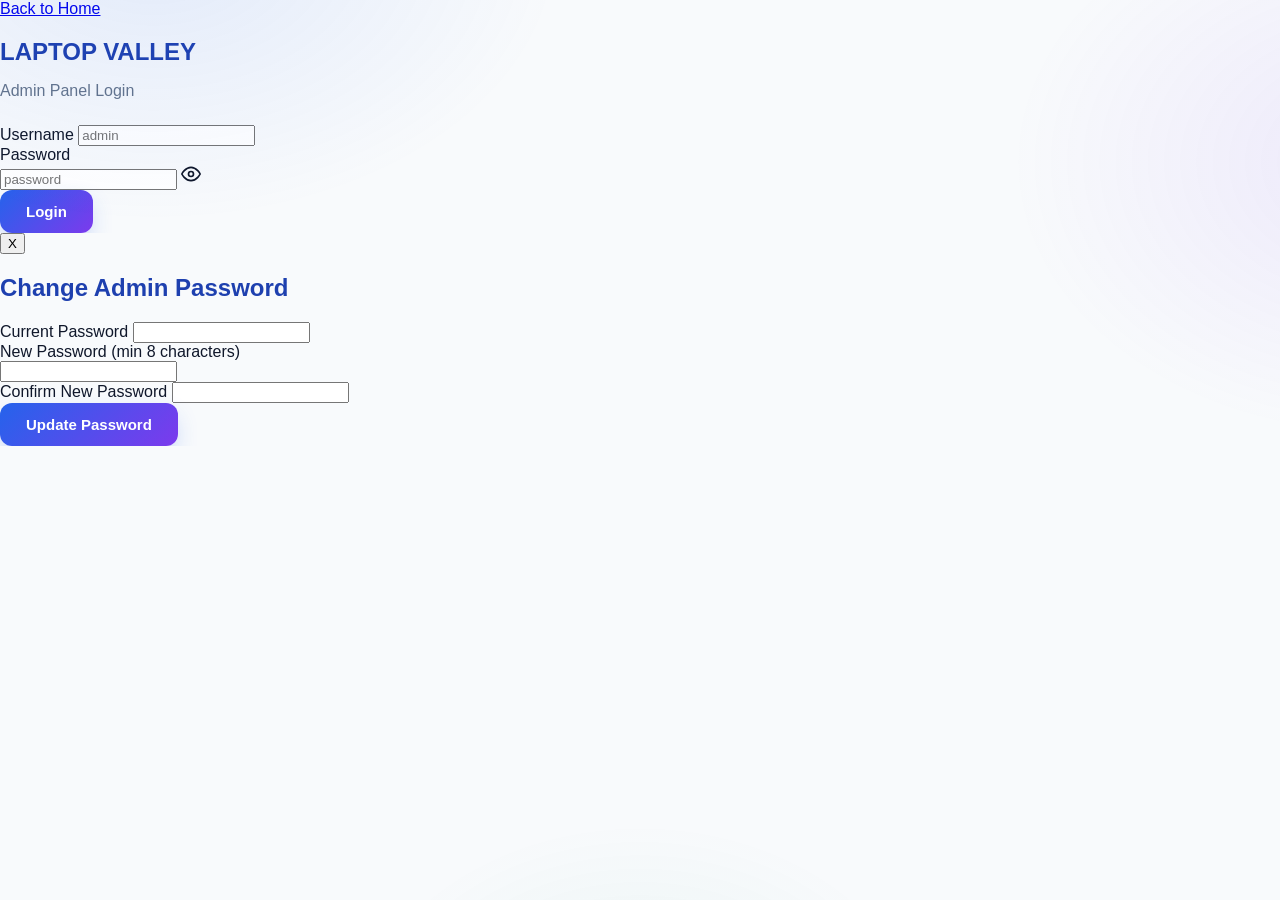
<file: admin.html>
<!DOCTYPE html>
<html lang="en">
<head>
<meta charset="UTF-8">
<meta name="viewport" content="width=device-width, initial-scale=1.0">
<title>Admin Panel - Laptop Valley</title>
<link rel="stylesheet" href="css/style.css?v=13">
<link rel="shortcut icon" href="assets/favicon.png" type="image/x-icon">
</head>
<body class="admin-body">

<div id="loginScreen" class="admin-login">
  <a href="index.html#home" class="back-to-store-btn">Back to Home</a>
  <h2 style="color:#1e40af; margin-bottom:5px;">LAPTOP VALLEY</h2>
  <p style="color:#64748b; margin-bottom:25px;">Admin Panel Login</p>  <div class="form-group" style="text-align:left;">
    <label>Username</label>
    <input type="text" id="adminUser" placeholder="admin">
  </div>
  <div class="form-group" style="text-align:left;">
  <label>Password</label>
  <div class="password-wrapper">
    <input type="password" id="adminPass" placeholder="password">
    <span class="toggle-eye" id="togglePassEye">
      <svg id="eyeOpen" xmlns="http://www.w3.org/2000/svg" width="20" height="20" viewBox="0 0 24 24" fill="none" stroke="currentColor" stroke-width="2" stroke-linecap="round" stroke-linejoin="round">
        <path d="M1 12s4-8 11-8 11 8 11 8-4 8-11 8-11-8-11-8Z"></path>
        <circle cx="12" cy="12" r="3"></circle>
      </svg>
      <svg id="eyeClosed" xmlns="http://www.w3.org/2000/svg" width="20" height="20" viewBox="0 0 24 24" fill="none" stroke="currentColor" stroke-width="2" stroke-linecap="round" stroke-linejoin="round" style="display:none;">
        <path d="M17.94 17.94A10.94 10.94 0 0 1 12 20c-7 0-11-8-11-8a18.45 18.45 0 0 1 5.06-5.94M9.9 4.24A9.12 9.12 0 0 1 12 4c7 0 11 8 11 8a18.5 18.5 0 0 1-2.16 3.19m-6.72-1.07a3 3 0 1 1-4.24-4.24"></path>
        <line x1="1" y1="1" x2="23" y2="23"></line>
      </svg>
    </span>
  </div>
</div>
  <button type="button" class="btn btn-primary btn-block" id="loginBtn">Login</button>
  <p id="loginError" class="error-text" style="display:none;">Invalid username or password</p>
</div>

<div id="adminDashboard" style="display:none;">
  <div class="admin-header">
    <div class="logo" style="color:white; font-size:1.4rem;">Laptop<span style="color:#60a5fa;">Valley</span> Admin</div>
    <div>
      <a href="index.html#store" id="view-store-btn">View Store</a>
      <button type="button" class="btn btn-outline" style="color:white; border-color:white; margin-right:10px;" id="changePasswordBtn">Change Password</button>
      <button type="button" class="btn" style="background:#ef4444; color:white;" id="logoutBtn">Logout</button>
    </div>
  </div>

  <div class="admin-container">
    <div class="stats-grid">
      <div class="stat-card">
        <h4>Total Products</h4>
        <div class="num" id="statLaptops">0</div>
      </div>
      <div class="stat-card">
        <h4>Total Orders</h4>
        <div class="num" id="statOrders">0</div>
      </div>
      <div class="stat-card">
        <h4>Pending Orders</h4>
        <div class="num" id="statPending">0</div>
      </div>
      <div class="stat-card">
        <h4>Total Revenue</h4>
        <div class="num" id="statRevenue">Rs. 0</div>
      </div>
    </div>

    <div class="admin-tabs">
      <button type="button" class="tab-btn active" data-tab="add">Add Product</button>
      <button type="button" class="tab-btn" data-tab="manage">Manage Products</button>
      <button type="button" class="tab-btn" data-tab="orders">Orders</button>
      <button type="button" class="tab-btn" data-tab="testimonials">Testimonials <span id="testimonialPendingCount" class="pending-tab-count" aria-label="Pending testimonials">0</span></button>
    </div>

    <div id="tab-add" class="tab-content active">
      <div class="card">
        <h2 style="color:#1e40af; margin-bottom:20px;">Add New Product</h2>
        <form id="laptopForm">
          <div class="form-row">
            <div class="form-group">
              <label>Category *</label>
              <select id="f_category" required onchange="syncProductFormMode()">
                <option value="Laptop">Laptop</option>
                <option value="Accessories">Accessories</option>
                <option value="Desktop PC">Desktop PC</option>
              </select>
            </div>
            <div class="form-group">
              <label>Subcategory</label>
              <select id="f_subcategory">
                <optgroup label="Laptop">
                  <option value="Laptop">Laptop</option>
                </optgroup>
                <optgroup label="Desktop PC">
                  <option value="Gaming PC">Gaming PC</option>
                  <option value="Office PC">Office PC</option>
                  <option value="Workstation">Workstation</option>
                  <option value="Mini PC">Mini PC</option>
                  <option value="All-in-One PC">All-in-One PC</option>
                  <option value="Custom Build">Custom Build</option>
                  <option value="Other Desktop">Other Desktop</option>
                </optgroup>
                <optgroup label="Accessories">
                  <option value="Mouse">Mouse</option>
                  <option value="Keyboard">Keyboard</option>
                  <option value="Headset">Headset</option>
                  <option value="Laptop Bag">Laptop Bag</option>
                  <option value="Charger / Adapter">Charger / Adapter</option>
                  <option value="Cooling Pad">Cooling Pad</option>
                  <option value="Dock / Hub">Dock / Hub</option>
                  <option value="Storage">Storage</option>
                  <option value="RAM / Memory">RAM / Memory</option>
                  <option value="Monitor">Monitor</option>
                  <option value="Cable">Cable</option>
                  <option value="Other">Other</option>
                </optgroup>
              </select>
            </div>
          </div>
          <div class="form-row">
            <div class="form-group">
              <label>Brand *</label>
              <input type="text" id="f_brand" placeholder="e.g. Dell, Logitech, Anker" required>
            </div>
            <div class="form-group">
              <label>Product Name / Model *</label>
              <input type="text" id="f_model" placeholder="e.g. XPS 15 9530 / Logitech G102" required>
            </div>
          </div>

          <div id="laptopSpecsFields">
          <div class="form-row">
            <div class="form-group">
              <label>Processor Brand *</label>
              <select id="f_procBrand">
                <option value="">Select</option>
                <option value="Intel">Intel</option>
                <option value="AMD">AMD</option>
                <option value="Apple">Apple</option>
                <option value="Qualcomm">Qualcomm</option>
              </select>
            </div>
            <div class="form-group">
              <label>Processor Model *</label>
              <input type="text" id="f_procModel" placeholder="e.g. Core i7-13700H">
            </div>
          </div>

          <div class="form-row">
            <div class="form-group">
              <label>RAM Size *</label>
              <select id="f_ramSize">
                <option value="">Select</option>
                <option value="4GB">4GB</option>
                <option value="8GB">8GB</option>
                <option value="16GB">16GB</option>
                <option value="32GB">32GB</option>
                <option value="64GB">64GB</option>
              </select>
            </div>
            <div class="form-group">
              <label>RAM Type *</label>
              <select id="f_ramType">
                <option value="">Select</option>
                <option value="DDR4">DDR4</option>
                <option value="DDR5">DDR5</option>
                <option value="LPDDR4X">LPDDR4X</option>
                <option value="LPDDR5">LPDDR5</option>
                <option value="Unified Memory">Unified Memory</option>
              </select>
            </div>
          </div>

          <div class="form-row">
            <div class="form-group">
              <label>Storage Type *</label>
              <select id="f_storageType">
                <option value="">Select</option>
                <option value="SSD">SSD</option>
                <option value="HDD">HDD</option>
                <option value="SSD+HDD">SSD+HDD</option>
                <option value="eMMC">eMMC</option>
              </select>
            </div>
            <div class="form-group">
              <label>Storage Capacity *</label>
              <select id="f_storageCap">
                <option value="">Select</option>
                <option value="128GB">128GB</option>
                <option value="256GB">256GB</option>
                <option value="512GB">512GB</option>
                <option value="1TB">1TB</option>
                <option value="2TB">2TB</option>
              </select>
            </div>
          </div>

          <div class="form-row">
            <div class="form-group">
              <label>Display Size *</label>
              <select id="f_displaySize">
                <option value="">Select</option>
                <option value="13.3 inch">13.3 inch</option>
                <option value="13.6 inch">13.6 inch</option>
                <option value="14 inch">14 inch</option>
                <option value="15.6 inch">15.6 inch</option>
                <option value="16 inch">16 inch</option>
                <option value="17.3 inch">17.3 inch</option>
              </select>
            </div>
            <div class="form-group">
              <label>Display Resolution *</label>
              <select id="f_displayRes">
                <option value="">Select</option>
                <option value="HD 1366x768">HD 1366x768</option>
                <option value="FHD 1920x1080">FHD 1920x1080</option>
                <option value="FHD+ 1920x1200">FHD+ 1920x1200</option>
                <option value="QHD 2560x1440">QHD 2560x1440</option>
                <option value="4K UHD 3840x2160">4K UHD 3840x2160</option>
                <option value="Retina">Retina</option>
              </select>
            </div>
          </div>

          <div class="form-row">
            <div class="form-group">
              <label>Display Panel Type *</label>
              <select id="f_displayType">
                <option value="">Select</option>
                <option value="IPS">IPS</option>
                <option value="OLED">OLED</option>
                <option value="TN">TN</option>
                <option value="Mini-LED">Mini-LED</option>
              </select>
            </div>
            <div class="form-group">
              <label>Graphics Card *</label>
              <input type="text" id="f_graphics" placeholder="e.g. NVIDIA RTX 4060 8GB">
            </div>
          </div>

          <div class="form-row">
            <div class="form-group">
              <label>Operating System *</label>
              <select id="f_os">
                <option value="">Select</option>
                <option value="Windows 11 Home">Windows 11 Home</option>
                <option value="Windows 11 Pro">Windows 11 Pro</option>
                <option value="macOS">macOS</option>
                <option value="Linux">Linux</option>
                <option value="No OS">No OS</option>
              </select>
            </div>
            <div class="form-group">
              <label>Battery *</label>
              <input type="text" id="f_battery" placeholder="e.g. 86Wh, up to 13 hrs">
            </div>
          </div>

          <div class="form-row">
            <div class="form-group">
              <label>Weight *</label>
              <input type="text" id="f_weight" placeholder="e.g. 1.86 kg">
            </div>
            <div class="form-group">
              <label>Color *</label>
              <input type="text" id="f_color" placeholder="e.g. Platinum Silver">
            </div>
          </div>
          </div>

          <div id="desktopSpecsFields" style="display:none;">
          <div class="form-row">
            <div class="form-group">
              <label>Processor Brand *</label>
              <select id="f_desktopProcBrand">
                <option value="">Select</option>
                <option value="Intel">Intel</option>
                <option value="AMD">AMD</option>
                <option value="Apple">Apple</option>
              </select>
            </div>
            <div class="form-group">
              <label>Processor Model *</label>
              <input type="text" id="f_desktopProcModel" placeholder="e.g. Core i7-14700K / Ryzen 7 7800X3D">
            </div>
          </div>

          <div class="form-row">
            <div class="form-group">
              <label>RAM Size *</label>
              <select id="f_desktopRamSize">
                <option value="">Select</option>
                <option value="8GB">8GB</option>
                <option value="16GB">16GB</option>
                <option value="32GB">32GB</option>
                <option value="64GB">64GB</option>
                <option value="128GB">128GB</option>
              </select>
            </div>
            <div class="form-group">
              <label>RAM Type *</label>
              <select id="f_desktopRamType">
                <option value="">Select</option>
                <option value="DDR4">DDR4</option>
                <option value="DDR5">DDR5</option>
              </select>
            </div>
          </div>

          <div class="form-row">
            <div class="form-group">
              <label>Storage Type *</label>
              <select id="f_desktopStorageType">
                <option value="">Select</option>
                <option value="SSD">SSD</option>
                <option value="HDD">HDD</option>
                <option value="SSD+HDD">SSD+HDD</option>
              </select>
            </div>
            <div class="form-group">
              <label>Storage Capacity *</label>
              <select id="f_desktopStorageCap">
                <option value="">Select</option>
                <option value="256GB">256GB</option>
                <option value="512GB">512GB</option>
                <option value="1TB">1TB</option>
                <option value="2TB">2TB</option>
                <option value="4TB">4TB</option>
              </select>
            </div>
          </div>

          <div class="form-row">
            <div class="form-group">
              <label>Graphics Card *</label>
              <input type="text" id="f_desktopGraphics" placeholder="e.g. NVIDIA RTX 4070 12GB">
            </div>
            <div class="form-group">
              <label>Motherboard *</label>
              <input type="text" id="f_desktopMotherboard" placeholder="e.g. ASUS ROG STRIX B650E-F">
            </div>
          </div>

          <div class="form-row">
            <div class="form-group">
              <label>Power Supply *</label>
              <input type="text" id="f_desktopPsu" placeholder="e.g. 750W 80+ Gold">
            </div>
            <div class="form-group">
              <label>Case / Form Factor *</label>
              <select id="f_desktopCaseType">
                <option value="">Select</option>
                <option value="Mid Tower">Mid Tower</option>
                <option value="Full Tower">Full Tower</option>
                <option value="Mini Tower">Mini Tower</option>
                <option value="Mini-ITX">Mini-ITX</option>
                <option value="SFF">Small Form Factor (SFF)</option>
                <option value="All-in-One">All-in-One</option>
              </select>
            </div>
          </div>

          <div class="form-row">
            <div class="form-group">
              <label>Cooling *</label>
              <input type="text" id="f_desktopCooling" placeholder="e.g. 240mm AIO / Air Cooler">
            </div>
            <div class="form-group">
              <label>Operating System *</label>
              <input type="text" id="f_desktopOs" placeholder="e.g. Windows 11 Pro">
            </div>
          </div>
          </div>



          <div class="form-row">
            <div class="form-group">
              <label>Warranty *</label>
              <select id="f_warranty" required>
                <option value="">Select</option>
                <option value="No Warranty">No Warranty</option>
                <option value="3 Days">3 Days</option>
                <option value="7 Days">7 Days</option>
                <option value="15 Days">15 Days</option>
                <option value="30 Days">30 Days</option>
              </select>
            </div>
            <div class="form-group">
              <label>Price (Rs.) *</label>
              <input type="number" id="f_price" placeholder="e.g. 425000" required min="0">
            </div>
          </div>

          <div class="form-row">
            <div class="form-group">
              <label>Stock Quantity *</label>
              <input type="number" id="f_stock" placeholder="e.g. 10" required min="0">
            </div>
            <div class="form-group image-upload-intro">
              <label>Product Images (optional)</label>
              <p>Upload 1, 2, or all 3 images. JPG, PNG, or WebP only; max 5 MB each.</p>
            </div>
          </div>

          <div id="currentImagesPanel" class="current-images-panel" style="display:none;"></div>

          <div class="image-upload-grid">
            <div class="image-upload-slot">
              <label>Image 1</label>
              <input type="file" id="f_image1" accept="image/jpeg,image/png,image/webp">
              <label class="image-remove-option"><input type="checkbox" id="f_remove1"> Remove existing image 1</label>
            </div>
            <div class="image-upload-slot">
              <label>Image 2</label>
              <input type="file" id="f_image2" accept="image/jpeg,image/png,image/webp">
              <label class="image-remove-option"><input type="checkbox" id="f_remove2"> Remove existing image 2</label>
            </div>
            <div class="image-upload-slot">
              <label>Image 3</label>
              <input type="file" id="f_image3" accept="image/jpeg,image/png,image/webp">
              <label class="image-remove-option"><input type="checkbox" id="f_remove3"> Remove existing image 3</label>
            </div>
          </div>

          <div class="form-group">
            <label>Description</label>
            <textarea id="f_description" rows="3" placeholder="Brief description"></textarea>
          </div>

          <input type="hidden" id="f_editId" value="">
          <button type="submit" class="btn btn-primary btn-block" style="padding:14px;" id="submitBtn">
            Add Product
          </button>
        </form>
      </div>
    </div>

    <div id="tab-manage" class="tab-content">
      <div class="table-wrap">
        <table class="admin-table">
          <thead>
            <tr><th>Image</th><th>Category</th><th>Brand</th><th>Product</th><th>Key Info</th><th>Price</th><th>Stock</th><th>Actions</th></tr>
          </thead>
          <tbody id="laptopTableBody"></tbody>
        </table>
      </div>
    </div>

    <div id="tab-testimonials" class="tab-content">
      <div class="card testimonial-admin-card">
        <h2 style="color:#1e40af; margin-bottom:8px;">Manage Testimonials</h2>
        <p style="color:#64748b; margin-bottom:20px;">Public submissions appear here as Pending / Hidden. Use Approve to publish them on the website, Hide to remove them from the public board, or Edit/Delete to manage them.</p>
        <form id="testimonialAdminForm">
          <div class="form-row">
            <div class="form-group"><label>Name *</label><input type="text" id="adminTestimonialName" maxlength="80" required placeholder="Customer name"></div>
            <div class="form-group"><label>Rating *</label><select id="adminTestimonialRating" required><option value="5">★★★★★ 5 / 5</option><option value="4">★★★★☆ 4 / 5</option><option value="3">★★★☆☆ 3 / 5</option><option value="2">★★☆☆☆ 2 / 5</option><option value="1">★☆☆☆☆ 1 / 5</option></select></div>
          </div>
          <div class="form-group"><label>Message *</label><textarea id="adminTestimonialMessage" rows="4" maxlength="800" required placeholder="Customer testimonial"></textarea></div>
          <div class="form-row">
            <div class="form-group"><label>Status</label><select id="adminTestimonialStatus"><option value="approved">Approved / Visible</option><option value="pending">Pending / Hidden</option></select></div>
            <div class="form-group" style="display:flex; align-items:flex-end; gap:10px;"><button type="submit" class="btn btn-primary" id="adminTestimonialSubmit">Add Testimonial</button><button type="button" class="btn btn-outline" id="adminTestimonialCancel" style="display:none;">Cancel Edit</button></div>
          </div>
          <input type="hidden" id="adminTestimonialEditId" value="">
        </form>
      </div>
      <div class="table-wrap testimonial-admin-table-wrap"><table class="admin-table"><thead><tr><th>Name</th><th>Message</th><th>Rating</th><th>Status</th><th>Date</th><th>Actions</th></tr></thead><tbody id="testimonialsTableBody"><tr><td colspan="6" style="text-align:center; padding:30px;">Loading testimonials...</td></tr></tbody></table></div>
    </div>

    <div id="tab-orders" class="tab-content">
      <div class="table-wrap">
        <table class="admin-table">
          <thead>
            <tr>
              <th>Order ID</th><th>Customer</th><th>Contact</th>
              <th>Items</th><th>Total</th><th>Payment</th><th>Status</th><th>Action</th>
            </tr>
          </thead>
          <tbody id="ordersTableBody"></tbody>
        </table>
      </div>
    </div>
  </div>
</div>

<div class="toast" id="toast"></div>

<div class="modal-overlay" id="changePassModal">
  <div class="modal-box" style="max-width:420px;">
    <button class="modal-close" onclick="closeChangePasswordModal()">X</button>
    <h2 style="color:#1e40af; margin-bottom:20px;">Change Admin Password</h2>
    <div class="form-group">
      <label>Current Password</label>
      <input type="password" id="cp_current">
    </div>
    <div class="form-group">
      <label>New Password (min 8 characters)</label>
      <input type="password" id="cp_new">
    </div>
    <div class="form-group">
      <label>Confirm New Password</label>
      <input type="password" id="cp_confirm">
    </div>
    <p id="cp_error" class="error-text" style="display:none;"></p>
    <button type="button" class="btn btn-primary btn-block" onclick="submitChangePassword()">Update Password</button>
  </div>
</div>
  
<script src="js/data.js?v=14"></script>
<script src="js/admin.js?v=14"></script>
</body>
</html>
</file>
<file: css/style.css>
:root {
  /* ---- core palette (LIGHT) ---- */
  --primary: #2563EB;
  --secondary: #7C3AED;
  --accent: #059669;
  --bg: #F8FAFC;
  --bg-elevated: #FFFFFF;
  --bg-elevated-2: #F1F5F9;
  --border: rgba(15, 23, 42, 0.09);
  --text: #0F172A;
  --text-muted: #64748B;

  /* ---- derived / effect tokens (LIGHT) ---- */
  --glow-1: rgba(37, 99, 235, 0.10);
  --glow-2: rgba(124, 58, 237, 0.09);
  --glow-3: rgba(5, 150, 105, 0.07);
  --loader-glow-1: rgba(124, 58, 237, 0.25);
  --loader-glow-2: rgba(37, 99, 235, 0.4);
  --navbar-bg: rgba(248, 250, 252, 0.78);
  --nav-active-bg: rgba(37, 99, 235, 0.08);
  --btn-shadow: rgba(37, 99, 235, 0.45);
  --btn-shadow-hover: rgba(37, 99, 235, 0.55);
  --btn-outline-hover-bg: rgba(37, 99, 235, 0.06);
  --btn-outline-hover-border: rgba(37, 99, 235, 0.3);
  --hamburger-bg: rgba(37, 99, 235, 0.05);
  --mobile-menu-shadow: rgba(15, 23, 42, 0.25);
  --scrim-bg: rgba(15, 23, 42, 0.35);
  --card-shadow: 0 1px 2px rgba(15, 23, 42, 0.04), 0 16px 32px -24px rgba(15, 23, 42, 0.18);
  --contact-shadow: 0 1px 2px rgba(15, 23, 42, 0.04), 0 20px 40px -28px rgba(15, 23, 42, 0.2);
  --service-hover-border: rgba(124, 58, 237, 0.35);
  --service-hover-shadow: 0 1px 2px rgba(15, 23, 42, 0.04), 0 24px 40px -20px rgba(37, 99, 235, 0.18);
  --work-hover-border: rgba(5, 150, 105, 0.35);
  --work-hover-shadow: 0 1px 2px rgba(15, 23, 42, 0.04), 0 24px 40px -20px rgba(5, 150, 105, 0.16);
  --tag-bg: rgba(15, 23, 42, 0.04);
  --focus-ring: rgba(37, 99, 235, 0.18);
  --orbit-shadow: rgba(15, 23, 42, 0.22);
  --check-shadow: rgba(5, 150, 105, 0.4);

  --font-display: "Plus Jakarta Sans", "Inter", sans-serif;
  --font-body: "Inter", "Plus Jakarta Sans", sans-serif;

  --radius-sm: 12px;
  --radius-lg: 16px;

  --nav-height: 76px;
  --ease: cubic-bezier(0.22, 1, 0.36, 1);
}

/* =========== DARK THEME OVERRIDE (matches visitor's OS setting) =========== */
@media (prefers-color-scheme: dark) {
  :root {
    --primary: #4F46E5;
    --secondary: #7C3AED;
    --accent: #10B981;
    --bg: #0F172A;
    --bg-elevated: #16213B;
    --bg-elevated-2: #1B2646;
    --border: rgba(148, 163, 184, 0.14);
    --text: #F8FAFC;
    --text-muted: #94A3B8;

    --glow-1: rgba(79, 70, 229, 0.28);
    --glow-2: rgba(124, 58, 237, 0.22);
    --glow-3: rgba(16, 185, 129, 0.10);
    --loader-glow-1: rgba(124, 58, 237, 0.35);
    --loader-glow-2: rgba(79, 70, 229, 0.6);
    --navbar-bg: rgba(15, 23, 42, 0.72);
    --nav-active-bg: rgba(148, 163, 184, 0.1);
    --btn-shadow: rgba(79, 70, 229, 0.6);
    --btn-shadow-hover: rgba(79, 70, 229, 0.75);
    --btn-outline-hover-bg: rgba(148, 163, 184, 0.08);
    --btn-outline-hover-border: rgba(148, 163, 184, 0.3);
    --hamburger-bg: rgba(148, 163, 184, 0.06);
    --mobile-menu-shadow: rgba(0, 0, 0, 0.5);
    --scrim-bg: rgba(0, 0, 0, 0.5);
    --card-shadow: none;
    --contact-shadow: none;
    --service-hover-border: rgba(124, 58, 237, 0.4);
    --service-hover-shadow: none;
    --work-hover-border: rgba(16, 185, 129, 0.35);
    --work-hover-shadow: none;
    --tag-bg: rgba(148, 163, 184, 0.08);
    --focus-ring: rgba(79, 70, 229, 0.25);
    --orbit-shadow: rgba(0, 0, 0, 0.6);
    --check-shadow: rgba(16, 185, 129, 0.5);
    --select-arrow-color: %2394A3B8; /* URL-encoded #94A3B8 */
  }
}

* { 
  box-sizing: border-box;
    overflow-y: auto;
    overflow-x: hidden;
   scrollbar-width: none;
    -ms-overflow-style: none;
}

*::-webkit-scrollbar {
    display: none;
    width: 0;
    height: 0;
}


html, body {
  height: 100%;
  overflow: hidden; /* no traditional page scroll */
}

body {
  margin: 0;
  background: var(--bg);
  color: var(--text);
  font-family: var(--font-body);
  -webkit-font-smoothing: antialiased;
  text-rendering: optimizeLegibility;
  transition: background 0.3s var(--ease), color 0.3s var(--ease);
}

@media (prefers-reduced-motion: reduce) {
  *, *::before, *::after {
    animation-duration: 0.01ms !important;
    transition-duration: 0.01ms !important;
  }
}

button { font-family: inherit; }
:focus-visible { outline: 2px solid var(--accent); outline-offset: 2px; }

/* Ambient background glow, fixed so it never scrolls */
body::before {
  content: "";
  position: fixed;
  inset: 0;
  background:
    radial-gradient(680px 460px at 12% -6%, var(--glow-1), transparent 60%),
    radial-gradient(620px 460px at 108% 18%, var(--glow-2), transparent 60%),
    radial-gradient(500px 400px at 50% 118%, var(--glow-3), transparent 60%);
  pointer-events: none;
  z-index: 0;
}

/* ================= LOADER ================= */
.loader {
  position: fixed;
  inset: 0;
  z-index: 999;
  display: flex;
  flex-direction: column;
  align-items: center;
  justify-content: center;
  gap: 18px;
  background: var(--bg);
  transition: opacity 0.6s var(--ease), visibility 0.6s var(--ease);
}
.loader.is-hidden {
  opacity: 0;
  visibility: hidden;
  pointer-events: none;
}
.loader-mark {
  width: 64px;
  height: 64px;
  animation: loaderSpin 2.4s linear infinite, loaderPulse 1.4s ease-in-out infinite;
}
.loader-glyph { width: 100%; height: 100%; object-fit: contain; }
@keyframes loaderSpin { to { transform: rotate(360deg); } }
@keyframes loaderPulse {
  0%, 100% { filter: drop-shadow(0 0 6px var(--loader-glow-1)); }
  50% { filter: drop-shadow(0 0 16px var(--loader-glow-2)); }
}
.loader-text {
  margin: 0;
  font-family: var(--font-display);
  font-weight: 700;
  font-size: 14px;
  letter-spacing: 0.32em;
  color: var(--text-muted);
}

/* SVG gradient stop driving the hero orbit-core rings' color —
   flips with the theme like the rest of the palette */
#coreGrad #coreGradStop1 { stop-color: var(--primary); }
#coreGrad #coreGradStop2 { stop-color: var(--accent); }

/* ================= NAVBAR ================= */
.navbar {
  position: fixed;
  top: 0; left: 0; right: 0;
  height: var(--nav-height);
  z-index: 100;
  background: var(--navbar-bg);
  backdrop-filter: blur(14px);
  -webkit-backdrop-filter: blur(14px);
  border-bottom: 1px solid var(--border);
}
.navbar-inner {
  max-width: 1280px;
  height: 100%;
  margin: 0 auto;
  padding: 0 28px;
  display: flex;
  align-items: center;
  justify-content: space-between;
  gap: 24px;
}
.brand {
  display: flex;
  align-items: center;
  text-decoration: none;
  color: var(--text);
  background: none;
  border: none;
  cursor: pointer;
  padding: 0;
}
.brand-name {
  display: inline-flex;
  align-items: center;
  gap: 7px;
  font-family: var(--font-display);
  font-weight: 700;
  font-size: 19px;
  letter-spacing: -0.01em;
  box-sizing: border-box;
}
.brand-a { width: 8.0em; height: 2.4em; object-fit: contain; flex-shrink: 0; }
.nav-links {
  display: flex;
  align-items: center;
  gap: 4px;
}
.nav-link {
  background: none;
  border: none;
  color: var(--text-muted);
  font-size: 15px;
  font-weight: 500;
  padding: 9px 16px;
  border-radius: 999px;
  cursor: pointer;
  transition: color 0.25s var(--ease), background 0.25s var(--ease);
}
.nav-link:hover { color: var(--text); }
.nav-link.active {
  color: var(--text);
  color: #B47CFB;
  background: var(--nav-active-bg);
}
.navbar-actions {
  display: flex;
  align-items: center;
  gap: 14px;
}

/* Buttons */
.btn {
  border: none;
  border-radius: var(--radius-sm);
  font-family: var(--font-display);
  font-weight: 600;
  font-size: 15px;
  padding: 13px 26px;
  cursor: pointer;
  transition: transform 0.25s var(--ease), box-shadow 0.25s var(--ease), background 0.25s var(--ease);
  white-space: nowrap;
}
.btn-primary {
  color: #fff;
  background: linear-gradient(135deg, var(--primary), var(--secondary));
  box-shadow: 0 10px 26px -8px var(--btn-shadow);
}
.btn-primary:hover { transform: translateY(-2px); box-shadow: 0 14px 30px -8px var(--btn-shadow-hover); }
.btn-outline {
  color: var(--text);
  background: transparent;
  border: 1px solid var(--border);
}
.btn-outline:hover { background: var(--btn-outline-hover-bg); border-color: var(--btn-outline-hover-border); }
.btn-small { padding: 10px 20px; font-size: 14px; }

/* Hamburger (hidden on desktop) */
.hamburger {
  display: none;
  width: 42px;
  height: 42px;
  border-radius: 10px;
  border: 1px solid var(--border);
  background: var(--hamburger-bg);
  cursor: pointer;
  position: relative;
  flex-shrink: 0;
}
.hamburger span {
  position: absolute;
  left: 10px;
  right: 10px;
  height: 2px;
  background: var(--text);
  border-radius: 2px;
  transition: transform 0.35s var(--ease), opacity 0.25s var(--ease), top 0.35s var(--ease);
}
.hamburger span:nth-child(1) { top: 14px; }
.hamburger span:nth-child(2) { top: 20px; }
.hamburger span:nth-child(3) { top: 26px; }
.hamburger.is-open span:nth-child(1) { top: 20px; transform: rotate(45deg); }
.hamburger.is-open span:nth-child(2) { opacity: 0; }
.hamburger.is-open span:nth-child(3) { top: 20px; transform: rotate(-45deg); }

/* ================= MOBILE MENU ================= */
.mobile-menu {
  position: fixed;
  top: 0; right: 0;
  height: 100%;
  width: min(360px, 84vw);
  z-index: 90;
  background: linear-gradient(165deg, var(--bg-elevated), var(--bg));
  border-left: 1px solid var(--border);
  padding: calc(var(--nav-height) + 32px) 32px 40px;
  display: flex;
  flex-direction: column;
  justify-content: space-between;
  transform: translateX(100%);
  transition: transform 0.42s var(--ease);
  box-shadow: -24px 0 60px -20px var(--mobile-menu-shadow);
}
.mobile-menu.is-open { transform: translateX(0); }
.mobile-menu-links {
  display: flex;
  flex-direction: column;
  gap: 6px;
}
.mobile-link {
  background: none;
  border: none;
  text-align: left;
  color: var(--text-muted);
  font-family: var(--font-display);
  font-size: 26px;
  font-weight: 600;
  padding: 14px 4px;
  cursor: pointer;
  border-bottom: 1px solid var(--border);
  transition: color 0.25s var(--ease), padding-left 0.25s var(--ease);
}
.mobile-link:hover, .mobile-link.active { color: var(--text); padding-left: 10px; }
.mobile-cta { width: 100%; }

/* Scrim behind the mobile menu */
.mobile-menu::before {
  content: "";
  position: fixed;
  inset: 0;
  right: min(360px, 84vw);
  background: rgba(0, 0, 0, 0);
  transition: background 0.42s var(--ease);
  z-index: -1;
  pointer-events: none;
}
body.menu-open .mobile-menu::before {
  pointer-events: auto;
}

/* ================= APP / SECTIONS ================= */
.app {
  position: relative;
  height: 100vh;
  height: 100dvh;
  padding-top: var(--nav-height);
  z-index: 1;
}

.view {
  position: absolute;
  inset: 0;
  top: var(--nav-height);
  overflow-y: auto;
  -webkit-overflow-scrolling: touch;
  opacity: 0;
  transform: translateY(18px);
  visibility: hidden;
  pointer-events: none;
  transition: opacity 0.5s var(--ease), transform 0.5s var(--ease), visibility 0.5s var(--ease);
}
.view.active {
  opacity: 1;
  transform: translateY(0);
  visibility: visible;
  pointer-events: auto;
}

.section-inner {
  max-width: 1200px;
  margin: 0 auto;
  padding: 56px 28px 72px;
  min-height: 100%;
}

.kicker {
  font-family: var(--font-display);
  font-size: 14px;
  font-weight: 600;
  color: var(--accent);
  margin: 0 0 14px;
}
.section-title {
  font-family: var(--font-display);
  font-size: clamp(28px, 4vw, 42px);
  font-weight: 700;
  line-height: 1.15;
  letter-spacing: -0.01em;
  margin: 0 0 14px;
  max-width: 620px;
}
.section-sub {
  font-size: 17px;
  color: var(--text-muted);
  max-width: 560px;
  line-height: 1.6;
  margin: 0 0 44px;
}

/* ================= HOME ================= */
.home-inner {
  display: grid;
  grid-template-columns: 1.15fr 0.85fr;
  align-items: center;
  gap: 48px;
  min-height: calc(100% - 0px);
  padding-top: 60px;
}
.home-content { max-width: 620px; }
.hero-headline {
  font-family: var(--font-display);
  font-size: clamp(34px, 5vw, 56px);
  font-weight: 800;
  line-height: 1.08;
  letter-spacing: -0.02em;
  margin: 0 0 22px;
}
.hero-sub {
  font-size: 17px;
  line-height: 1.65;
  color: var(--text-muted);
  margin: 0 0 34px;
  max-width: 520px;
}
.hero-actions {
  display: flex;
  gap: 14px;
  flex-wrap: wrap;
  margin-bottom: 52px;
}
.trust-row {
  display: flex;
  gap: 40px;
  padding-top: 28px;
  border-top: 1px solid var(--border);
}
.trust-item { display: flex; flex-direction: column; gap: 4px; }
.trust-number {
  font-family: var(--font-display);
  font-size: 26px;
  font-weight: 700;
}
.trust-label { font-size: 13px; color: var(--text-muted); }

.home-visual {
  position: relative;
  height: 420px;
  display: flex;
  align-items: center;
  justify-content: center;
}
.orbit-core { width: 240px; height: 240px; animation: coreFloat 7s ease-in-out infinite; }
.core-svg { width: 100%; height: 100%; }
@keyframes coreFloat {
  0%, 100% { transform: translateY(0) rotate(0deg); }
  50% { transform: translateY(-14px) rotate(6deg); }
}
.orbit-card {
  position: absolute;
  display: flex;
  flex-direction: column;
  gap: 2px;
  background: var(--bg-elevated);
  border: 1px solid var(--border);
  border-radius: var(--radius-sm);
  padding: 14px 18px;
  box-shadow: 0 20px 40px -20px var(--orbit-shadow);
}
.orbit-card.card-1 { top: 6%; left: 0%; animation: orbitFloat 6s ease-in-out infinite; }
.orbit-card.card-2 { bottom: 10%; right: 0%; animation: orbitFloat 6s ease-in-out infinite 1.4s; }
@keyframes orbitFloat {
  0%, 100% { transform: translateY(0); }
  50% { transform: translateY(-10px); }
}
.orbit-label { font-size: 12px; color: var(--text-muted); }
.orbit-value { font-family: var(--font-display); font-weight: 700; font-size: 20px; color: var(--accent); }

/* ================= SERVICES ================= */
.services-grid {
  display: grid;
  grid-template-columns: repeat(3, 1fr);
  gap: 20px;
  padding: 20px 5px;
}
.service-card {
  background: var(--bg-elevated);
  border: 1px solid var(--border);
  border-radius: var(--radius-lg);
  padding: 28px 26px;
  box-shadow: var(--card-shadow);
  transition: transform 0.3s var(--ease), border-color 0.3s var(--ease), box-shadow 0.3s var(--ease);
}
.service-card:hover { transform: translateY(-7px); border-color: var(--service-hover-border); box-shadow: var(--service-hover-shadow); }
.service-icon {
  width: 44px;
  height: 44px;
  border-radius: 12px;
  display: flex;
  align-items: center;
  justify-content: center;
  margin-bottom: 18px;
  color: #fff;
  background: linear-gradient(135deg, var(--icon-a), var(--icon-b));
}
.service-icon svg { width: 22px; height: 22px; }
.service-card h3 {
  font-family: var(--font-display);
  font-size: 19px;
  margin: 0 0 14px;
}
.service-list {
  list-style: none;
  margin: 0;
  padding: 0;
  display: flex;
  flex-direction: column;
  gap: 9px;
}
.service-list li {
  font-size: 14.5px;
  color: var(--text-muted);
  padding-left: 16px;
  position: relative;
  line-height: 1.5;
}
.service-list li::before {
  content: "";
  position: absolute;
  left: 0;
  top: 8px;
  width: 5px;
  height: 5px;
  border-radius: 50%;
  background: var(--accent);
}

/* ================= WORK ================= */
.work-grid {
  display: grid;
  grid-template-columns: repeat(3, 1fr);
  gap: 20px;
  padding: 20px 4px;
}
.work-card {
  background: var(--bg-elevated);
  border: 1px solid var(--border);
  border-radius: var(--radius-lg);
  padding: 22px;
  text-decoration: none;
  box-shadow: var(--card-shadow);
  transition: transform 0.3s var(--ease), border-color 0.3s var(--ease), box-shadow 0.3s var(--ease);
}

.work-card h3 {color: #f8fafc;}

.work-card:hover { transform: translateY(-7px); border-color: var(--work-hover-border); box-shadow: var(--work-hover-shadow); }

.work-thumb {
  background-color: #2563EB;
  height: 120px;
  border-radius: 12px;
  display: flex;
  align-items: center;
  justify-content: center;
  margin-bottom: 18px;
  background-size: cover;
  background-position: center;
}

/*-- Work Thumbnails -- */
#work-thumb-1 {background-image: url('assets/work-thumb-1.png');}
#work-thumb-2 {background-image: url('');}
#work-thumb-3 {background-image: url('');}
#work-thumb-4 {background-image: url('');}
#work-thumb-5 {background-image: url('');}
#work-thumb-6 {background-image: url('');}

.work-card h3 { font-family: var(--font-display); font-size: 18px; margin: 0 0 8px; }
.work-card p { font-size: 14.5px; color: var(--text-muted); line-height: 1.55; margin: 0 0 16px; }
.tag-row { display: flex; flex-wrap: wrap; gap: 8px; }
.tag {
  font-size: 12px;
  font-weight: 500;
  color: var(--text-muted);
  background: var(--tag-bg);
  border: 1px solid var(--border);
  border-radius: 999px;
  padding: 5px 12px;
}

/* ================= ABOUT ================= */
.about-inner { padding-top: 56px; }
.about-lead {
  font-size: 16.5px;
  line-height: 1.7;
  color: var(--text-muted);
  max-width: 680px;
  margin: 0 0 18px;
}
.about-grid {
  display: grid;
  grid-template-columns: repeat(auto-fit, minmax(230px, 1fr));
  gap: 20px;
  margin-top: 38px;
}
.about-card {
  background: var(--bg-elevated);
  border: 1px solid var(--border);
  border-radius: var(--radius-lg);
  padding: 26px;
  box-shadow: var(--card-shadow);
}
.about-card h3 { font-family: var(--font-display); font-size: 17px; margin: 0 0 10px; color: var(--accent); }
.about-card p { font-size: 14.5px; line-height: 1.6; color: var(--text-muted); margin: 0; }

/* ================= CONTACT ================= */
.contact-inner {
  display: grid;
  grid-template-columns: 0.9fr 1.1fr;
  gap: 56px;
  padding-top: 56px;
}
.contact-detail {
  display: flex;
  flex-direction: column;
  gap: 2px;
  margin-bottom: 22px;
}
.contact-detail-label { font-size: 12.5px; color: var(--text-muted); text-transform: none; margin-bottom: 5px; }
.contact-detail-value { font-family: var(--font-display); font-size: 17px; font-weight: 600; margin-bottom: 10px;}

.social-links-tab {}
.social-link-anchor {
  display: flex;
  align-items: center;
  gap: 10px;
}
.contact-anchor-links {color: inherit; text-decoration: none; }
.social-icon {width: 40px; margin: 10px 4px;}


.contact-form {
  background: var(--bg-elevated);
  border: 1px solid var(--border);
  border-radius: var(--radius-lg);
  padding: 32px;
  display: flex;
  flex-direction: column;
  gap: 20px;
  box-shadow: var(--contact-shadow);
}
.form-row { display: flex; flex-direction: column; gap: 8px; }
.form-row label { font-size: 13.5px; font-weight: 500; color: var(--text-muted); }
.form-row input,
.form-row select,
.form-row textarea {
  background: var(--bg-elevated-2);
  border: 1px solid var(--border);
  border-radius: 10px;
  padding: 13px 14px;
  color: var(--text);
  font-family: var(--font-body);
  font-size: 15px;
  resize: vertical;
  transition: border-color 0.25s var(--ease), box-shadow 0.25s var(--ease);
}
.form-row input:focus,
.form-row select:focus,
.form-row textarea:focus {
  outline: none;
  border-color: var(--primary);
  box-shadow: 0 0 0 3px var(--focus-ring);
}
.form-row select {
  appearance: none;
  cursor: pointer;
  background-repeat: no-repeat;
  background-position: right 14px center;
  background-image: url("data:image/svg+xml;utf8,<svg xmlns='http://www.w3.org/2000/svg' width='14' height='9' viewBox='0 0 14 9'><path d='M1 1l6 6 6-6' stroke='#64748B' stroke-width='1.6' fill='none' stroke-linecap='round' stroke-linejoin='round'/></svg>");
}
@media (prefers-color-scheme: dark) {
  .form-row select {
    background-image: url("data:image/svg+xml;utf8,<svg xmlns='http://www.w3.org/2000/svg' width='14' height='9' viewBox='0 0 14 9'><path d='M1 1l6 6 6-6' stroke='#94A3B8' stroke-width='1.6' fill='none' stroke-linecap='round' stroke-linejoin='round'/></svg>");
  }
}
.form-submit { margin-top: 6px; width: 100%; }

/* ============================================================
   RESPONSIVE BREAKPOINTS
   Mobile: up to 480px | Large mobile/small tablet: 481–768px
   Tablet: 769–1024px | Desktop: 1025px+ | Extra-wide: 1400px+
   ============================================================ */

/* Hide desktop nav / show hamburger below 900px, per spec */
@media (max-width: 900px) {
  .nav-links { display: none; }
  .hamburger { display: block; }
  .navbar-actions .btn-small { display: none; }
}
@media (min-width: 901px) {
  .mobile-menu { display: none; }
}

/* Tablet 769–1024px */
@media (max-width: 1024px) {
  .home-inner { grid-template-columns: 1fr; gap: 36px; padding-top: 32px; }
  .home-visual { height: 300px; order: -1; }
  .orbit-core { width: 190px; height: 190px; }
  .services-grid { grid-template-columns: repeat(2, 1fr); }
  .work-grid { grid-template-columns: repeat(2, 1fr); }
  .about-grid { grid-template-columns: 1fr 1fr; }
  .contact-inner { grid-template-columns: 1fr; gap: 36px; }
}

/* Large mobile / small tablet 481–768px */
@media (max-width: 768px) {
  .navbar-inner { padding: 0 20px; }
  .section-inner { padding: 40px 20px 60px; }
  .hero-actions { flex-direction: column; align-items: stretch; }
  .trust-row { gap: 24px; flex-wrap: wrap; }
  .services-grid { grid-template-columns: 1fr; }
  .work-grid { grid-template-columns: 1fr; }
  .about-grid { grid-template-columns: 1fr; }
  .home-visual { display: none; }
  .home-inner { padding-top: 10px; justify-items: center; }
}

/* Mobile up to 480px */
@media (max-width: 480px) {
  :root { --nav-height: 68px; }
  .brand-name { font-size: 17px; }
  .hero-headline { font-size: 30px; }
  .hero-sub { font-size: 15.5px; }
  .section-title { font-size: 26px; }
  .contact-form { padding: 22px; }
  .btn { padding: 12px 20px; font-size: 14px; }
  .mobile-menu { width: 100%; padding-left: 24px; padding-right: 24px; }
  .mobile-link { font-size: 22px; }
}

/* Very narrow foldables (Z Fold folded, ~280–344px) */
@media (max-width: 320px) {
  .navbar-inner { padding: 0 14px; }
  .section-inner { padding: 32px 14px 52px; }
  .brand-name { font-size: 15px; }
  .hero-headline { font-size: 25px; }
  .trust-row { gap: 18px; }
  .trust-number { font-size: 21px; }
}

/* Extra-wide / unfolded Z Fold 1400px+ */
@media (min-width: 1400px) {
  .section-inner { max-width: 1360px; padding-left: 40px; padding-right: 40px; }
  .home-inner { gap: 80px; }
  .services-grid { grid-template-columns: repeat(5, 1fr); gap: 22px; }
  .work-grid { grid-template-columns: repeat(3, 1fr); padding: 10px 0; }
  .about-grid { grid-template-columns: repeat(3, 1fr); }
  .hero-headline { font-size: 60px; }
}

/* Unfolded Z Fold sits around 850–900px wide with a squarer viewport;
   give it its own tuned layout rather than stretching the tablet rules */
@media (min-width: 820px) and (max-width: 950px) and (min-aspect-ratio: 1/1) {
  .home-inner { grid-template-columns: 1.05fr 0.95fr; }
  .services-grid { grid-template-columns: repeat(3, 1fr); }
  .work-grid { grid-template-columns: repeat(3, 1fr); }
  .about-grid { grid-template-columns: repeat(3, 1fr); }
}

/* Touch target safety */
@media (pointer: coarse) {
  .nav-link, .mobile-link, .hamburger, .btn { min-height: 44px; }
}

/* ================= HOME EXPANDED CONTENT ================= */
.home-details {
  max-width: 1200px;
  margin: 0 auto;
  padding: 10px 28px 80px;
}
.home-details-heading {
  max-width: 760px;
  margin: 0 auto 48px;
  text-align: center;
}
.home-details-heading .section-title,
.home-details-heading .section-sub {
  margin-left: auto;
  margin-right: auto;
}
.home-feature-grid {
  display: grid;
  grid-template-columns: repeat(3, 1fr);
  gap: 20px;
  margin-bottom: 72px;
}
.home-feature-card,
.process-step {
  background: var(--bg-elevated);
  border: 1px solid var(--border);
  border-radius: var(--radius-lg);
  padding: 26px;
  box-shadow: var(--card-shadow);
  transition: transform 0.25s var(--ease), border-color 0.25s var(--ease), box-shadow 0.25s var(--ease);
}
.home-feature-card:hover,
.process-step:hover {
  transform: translateY(-4px);
  border-color: var(--service-hover-border);
  box-shadow: var(--service-hover-shadow);
}
.home-feature-number {
  display: inline-flex;
  align-items: center;
  justify-content: center;
  width: 38px;
  height: 28px;
  border-radius: 999px;
  background: var(--nav-active-bg);
  color: var(--primary);
  font-size: 12px;
  font-weight: 700;
  margin-bottom: 20px;
}
.home-feature-card h3,
.process-step h3 {
  font-family: var(--font-display);
  font-size: 18px;
  margin: 0 0 10px;
}
.home-feature-card p,
.process-step p {
  margin: 0;
  color: var(--text-muted);
  font-size: 14px;
  line-height: 1.7;
}
.home-split-section {
  display: grid;
  grid-template-columns: 1.05fr 0.95fr;
  gap: 64px;
  align-items: start;
  padding: 68px 0;
  border-top: 1px solid var(--border);
  border-bottom: 1px solid var(--border);
}
.home-secondary-title {
  font-family: var(--font-display);
  font-size: clamp(26px, 3vw, 36px);
  line-height: 1.18;
  letter-spacing: -0.02em;
  margin: 0 0 16px;
  max-width: 650px;
}
.home-secondary-text {
  color: var(--text-muted);
  line-height: 1.7;
  font-size: 15.5px;
  max-width: 650px;
  margin: 0 0 24px;
}
.home-pill-row {
  display: flex;
  flex-wrap: wrap;
  gap: 9px;
}
.home-pill {
  border: 1px solid var(--border);
  background: var(--bg-elevated-2);
  color: var(--text-muted);
  border-radius: 999px;
  padding: 8px 12px;
  font-size: 12px;
  font-weight: 600;
}
.home-checklist {
  display: grid;
  gap: 18px;
}
.home-check-item {
  display: flex;
  gap: 14px;
  align-items: flex-start;
}
.home-check-item > span {
  flex: 0 0 auto;
  width: 28px;
  height: 28px;
  display: grid;
  place-items: center;
  border-radius: 50%;
  color: var(--accent);
  background: var(--glow-3);
  font-weight: 800;
}
.home-check-item strong {
  display: block;
  font-family: var(--font-display);
  font-size: 14px;
  margin-bottom: 4px;
}
.home-check-item p {
  margin: 0;
  color: var(--text-muted);
  font-size: 13.5px;
  line-height: 1.6;
}
.home-process {
  padding: 72px 0 68px;
}
.process-grid {
  display: grid;
  grid-template-columns: repeat(4, 1fr);
  gap: 18px;
  margin-top: 34px;
}
.process-step {
  padding: 22px;
}
.process-step > span {
  display: inline-grid;
  place-items: center;
  width: 34px;
  height: 34px;
  border-radius: 10px;
  color: #fff;
  background: linear-gradient(135deg, var(--primary), var(--secondary));
  font-family: var(--font-display);
  font-size: 13px;
  font-weight: 700;
  margin-bottom: 18px;
}
.home-testimonials {
  padding: 0 0 72px;
}
.testimonial-grid {
  display: grid;
  grid-template-columns: repeat(3, 1fr);
  gap: 20px;
}
.testimonial-card {
  display: flex;
  flex-direction: column;
  justify-content: space-between;
  background: var(--bg-elevated);
  border: 1px solid var(--border);
  border-radius: var(--radius-lg);
  padding: 26px;
  box-shadow: var(--card-shadow);
  transition: transform 0.25s var(--ease), border-color 0.25s var(--ease), box-shadow 0.25s var(--ease);
}
.testimonial-card:hover {
  transform: translateY(-4px);
  border-color: var(--service-hover-border);
  box-shadow: var(--service-hover-shadow);
}
.testimonial-message {
  margin: 0 0 22px;
  color: var(--text);
  font-size: 14.5px;
  line-height: 1.75;
}
.testimonial-author {
  display: flex;
  flex-direction: column;
  gap: 2px;
  padding-top: 16px;
  border-top: 1px solid var(--border);
}
.testimonial-name {
  font-family: var(--font-display);
  font-size: 14.5px;
  font-weight: 700;
  color: var(--text);
}
.testimonial-project {
  font-size: 12.5px;
  color: var(--primary);
  font-weight: 600;
}

.home-cta {
  display: flex;
  align-items: center;
  justify-content: space-between;
  gap: 36px;
  padding: 38px;
  border: 1px solid var(--border);
  border-radius: 20px;
  background:
    radial-gradient(420px 240px at 0% 0%, var(--glow-1), transparent 70%),
    radial-gradient(420px 240px at 100% 100%, var(--glow-2), transparent 70%),
    var(--bg-elevated);
  box-shadow: var(--card-shadow);
}
.home-cta .kicker { margin-bottom: 8px; }
.home-cta h2 {
  font-family: var(--font-display);
  font-size: clamp(24px, 3vw, 34px);
  line-height: 1.2;
  margin: 0 0 10px;
  max-width: 720px;
}
.home-cta p:not(.kicker) {
  margin: 0;
  color: var(--text-muted);
  font-size: 14.5px;
  line-height: 1.65;
  max-width: 720px;
}
.home-cta .btn { flex: 0 0 auto; }

/* Contact form feedback */
.form-status {
  min-height: 20px;
  margin: 0;
  font-size: 13px;
  line-height: 1.5;
  color: var(--text-muted);
}
.form-status.sending { color: var(--primary); }
.form-status.success { color: var(--accent); }
.form-status.error { color: #DC2626; }
.form-submit:disabled { opacity: 0.65; cursor: wait; transform: none; }

@media (max-width: 1024px) {
  .home-feature-grid { grid-template-columns: 1fr 1fr; }
  .home-feature-card:last-child { grid-column: 1 / -1; }
  .home-split-section { grid-template-columns: 1fr; gap: 42px; }
  .process-grid { grid-template-columns: 1fr 1fr; }
  .testimonial-grid { grid-template-columns: 1fr 1fr; }
  .testimonial-card:last-child { grid-column: 1 / -1; }
}

@media (max-width: 768px) {
  .home-details { padding: 0 20px 60px; }
  .home-feature-grid { grid-template-columns: 1fr; }
  .home-feature-card:last-child { grid-column: auto; }
  .home-split-section { padding: 52px 0; }
  .home-process { padding: 56px 0; }
  .process-grid { grid-template-columns: 1fr; }
  .home-testimonials { padding: 0 0 56px; }
  .testimonial-grid { grid-template-columns: 1fr; }
  .testimonial-card:last-child { grid-column: auto; }
  .home-cta { align-items: flex-start; flex-direction: column; padding: 28px; }
  .home-cta .btn { width: 100%; }
}

@media (max-width: 480px) {
  .home-details { padding-left: 14px; padding-right: 14px; }
  .home-feature-card { padding: 22px; }
  .home-split-section { gap: 32px; }
  .home-pill { font-size: 11.5px; }
  .testimonial-card { padding: 22px; }
  .home-cta { padding: 24px; }
}

/* ================= MESSAGE DELIVERED ================= */
.delivered-inner {
  display: flex;
  align-items: center;
  justify-content: center;
}
.delivered-card {
  max-width: 480px;
  width: 100%;
  background: var(--bg-elevated);
  border: 1px solid var(--border);
  border-radius: 20px;
  padding: 48px 40px;
  text-align: center;
  box-shadow: var(--card-shadow);
}
/* replay the entrance animation every time the section is shown */
.view.active .delivered-card { animation: deliveredIn 0.6s var(--ease); }
@keyframes deliveredIn {
  from { opacity: 0; transform: translateY(16px) scale(0.98); }
  to { opacity: 1; transform: translateY(0) scale(1); }
}
.delivered-logo {
  display: flex;
  align-items: center;
  justify-content: center;
  margin-bottom: 28px;
}
.delivered-logo img {
  width: 160px;
  height: auto;
  object-fit: contain;
  flex-shrink: 0;
}
.delivered-check {
  width: 72px;
  height: 72px;
  margin: 0 auto 26px;
  border-radius: 50%;
  background: linear-gradient(135deg, var(--primary), var(--accent));
  display: flex;
  align-items: center;
  justify-content: center;
  box-shadow: 0 14px 30px -10px var(--check-shadow);
}
.delivered-check svg { width: 34px; height: 34px; }
.delivered-title {
  font-family: var(--font-display);
  font-weight: 800;
  font-size: 26px;
  line-height: 1.3;
  letter-spacing: -0.01em;
  margin: 0 0 14px;
}
.delivered-sub {
  font-size: 15.5px;
  line-height: 1.6;
  color: var(--text-muted);
  margin: 0 0 34px;
}
.delivered-countdown {
  margin: 22px 0 0;
  font-size: 13px;
  color: var(--text-muted);
}
.delivered-countdown span { color: var(--accent); font-weight: 600; }

@media (max-width: 480px) {
  .delivered-card { padding: 38px 26px; }
  .delivered-title { font-size: 22px; }
}

/* Message-delivered screen: no navbar / mobile menu, content uses the full height */
body.delivered-mode .navbar,
body.delivered-mode .mobile-menu { display: none; }
body.delivered-mode .app { padding-top: 0; }
body.delivered-mode .view { top: 0; }
</file>
